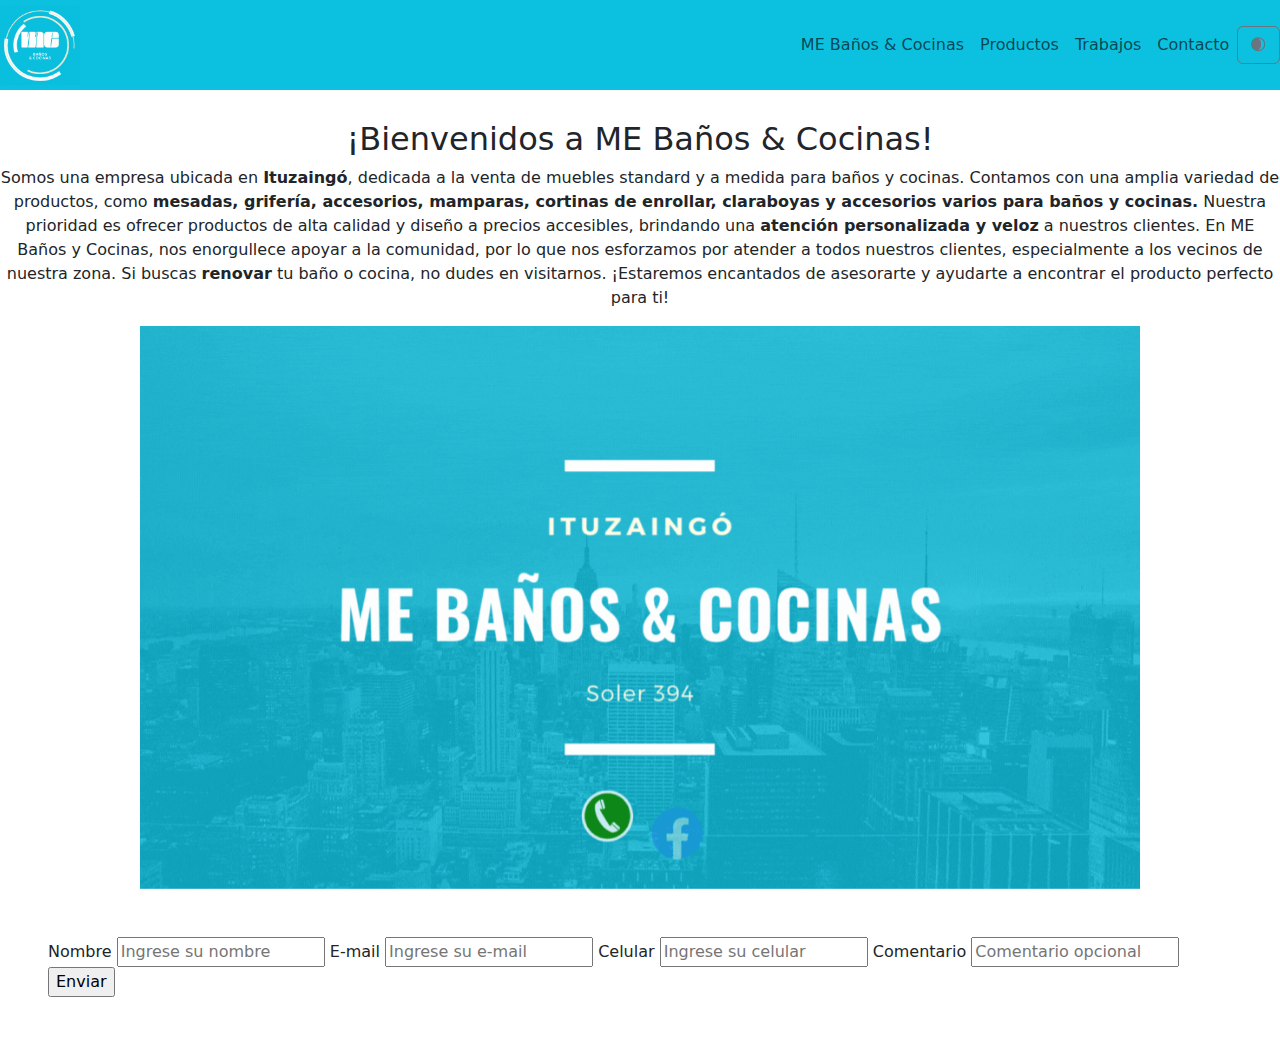
<file: index.html>
<!DOCTYPE html>
<html lang="es">
<head>
    <meta charset="UTF-8">
    <meta http-equiv="X-UA-Compatible" content="IE=edge">
    <meta name="viewport" content="width=device-width, initial-scale=1.0">
    <meta name="description" content="ME Baños & Cocinas">
    <meta name="robots" content="index, follow">
    <meta name="keywords" content="Muebles standard y a medida, mesadas para baño y cocina. Grifería. Accesorios. Mamparas. Cortinas de enrollar. Claraboyas.">
    <meta name="author" content="MM">
    <meta name="copyright" content="© Derechos de Autor">
    <link rel="icon" type="image/png" href=fotos/ME3.png>
    <link rel="stylesheet" type="text/css" href="css/bañosycocinas.css"> 
    <title>Baños & Cocinas</title>
    <link rel="stylesheet" type="text/css" href="css/bootstrap.min.css">
</head>
<body>
    <nav class="navbar navbar-expand-lg azul py-0">
        <a class="navbar-brand centrado" href="https://www.facebook.com/profile.php?id=100057131663487" target="_blank">
          <img src="fotos/videogif.gif" width="80" height="80" class="d-inline-block align-top hola" alt="">
        </a>
        
        <button class="navbar-toggler" type="button" data-bs-toggle="collapse" data-bs-target="#navbarNav" aria-controls="navbarNav" aria-expanded="false" aria-label="Toggle navigation">
          <span class="navbar-toggler-icon"></span>
        </button>

        <div class="derecha collapse navbar-collapse" id="navbarNav">
          <ul class="navbar-nav">
            <li class="nav-item">
              <a class="nav-link" href="#nosotros">ME Baños & Cocinas</a>
            </li>
            <li class="nav-item">
              <a class="nav-link" href="file:///C:/Users/Mariana/Desktop/Martín/Programación/byc/productos.html">Productos</a>
            </li>
            <li class="nav-item">
              <a class="nav-link" href="file:///C:/Users/Mariana/Desktop/Martín/Programación/byc/trabajos.html">Trabajos</a>
            </li>
            <li class="nav-item">
              <a class="nav-link" href="#contacto">Contacto</a>
            </li>
          </ul>
        </div>
        <div> <button class="btn btn-outline-secondary" id="modo-oscuro" onclick="toggleDarkMode()">🌒</button> </div>
      </nav>
 
   <!-- 
    <nav class="navbar navbar-expand-lg azul">
        <div class="container-fluid">
            <a class="navbar-brand" href="https://www.facebook.com/profile.php?id=100057131663487" target="_blank">
                <img src="fotos/videogif.gif" alt="Logo" width="80" height="80" class="d-inline-block align-text-top">
            </a>
        </div>
          <div class="collapse navbar-collapse" id="navbarNavAltMarkup">
            <div class="navbar-nav">
            <ul class="navbar-nav flex-nowrap"></ul>
              <a class="nav-link" href="#nosotros">Conocenos</a>
              <a class="nav-link" href="#productos">Productos</a>
              <a class="nav-link" href="#trabajos">Trabajos</a>
              <a class="nav-link" href="#contacto">Contactanos</a>
            <ul class="navbar-nav flex-nowrap"></ul>
            </div>
          </div>
        </div>
      </nav>
    -->
    <!--<header id="arriba">
        <div class="header-container">
            <a href="https://www.facebook.com/profile.php?id=100057131663487" target="_blank">
                <img src="fotos/videogif.gif" alt="Logo ME Baños & Cocinas">
            </a>
            <h2>ME<br><p>Baños y cocinas</p></h2>
            <nav>
                <ul>
                    <li><a class="top" href="#nosotros">Conocenos</a></li>
                    <li><a class="top" href="#productos">Productos</a></li>
                    <li><a class="top" href="#trabajos">Trabajos</a></li>
                    <li><a class="top" href="#contacto">Contactanos</a></li>
                </ul>
            </nav>
        </div>
    </header>
-->
    <div id="nosotros" class="centrado" style="margin-top: 30px">
        <h2>¡Bienvenidos a ME Baños & Cocinas!</h2>
        <p>
        Somos una empresa ubicada en <strong>Ituzaingó</strong>, dedicada a la venta de muebles standard y a medida para baños y cocinas.
        Contamos con una amplia variedad de productos, como <strong>mesadas, grifería, accesorios, mamparas, cortinas de enrollar, claraboyas y accesorios varios para baños y cocinas.</strong>
        Nuestra prioridad es ofrecer productos de alta calidad y diseño a precios accesibles, brindando una <strong>atención personalizada y veloz</strong> a nuestros clientes.
        En ME Baños y Cocinas, nos enorgullece apoyar a la comunidad, por lo que nos esforzamos por atender a todos nuestros clientes, especialmente a los vecinos de nuestra zona.
        Si buscas <strong>renovar</strong> tu baño o cocina, no dudes en visitarnos. ¡Estaremos encantados de asesorarte y ayudarte a encontrar el producto perfecto para ti! 
        </p>

    </div>
    
    <div id="carouselExampleSlidesOnly" class="carousel slide" data-bs-ride="carousel">
        <div class="carousel-inner">
          <div class="carousel-item active">
            <img src="fotos/1me.gif" class="d-block w-100" alt="Contacto ME Baños & Cocinas">
          </div>
          <div class="carousel-item">
            <img src="fotos/2me.gif" class="d-block w-100" alt="Productos y logo">
          </div>
        </div>
      </div>
    
    
        <!--<div class="row">
        <article id="accesoriovarios1">
            <img src="https://scontent.ffdo5-1.fna.fbcdn.net/v/t1.18169-9/38577_123081397737565_4899678_n.jpg?_nc_cat=107&ccb=1-7&_nc_sid=cdbe9c&_nc_eui2=AeHyhdjbt5BSHYidpYC3c3Z7Tnl52fcjtIxOeXnZ9yO0jO-1fkv1G2mjZMwKpUKAmGA&_nc_ohc=vf0jCaEiaJ0AX_RJKUa&_nc_ht=scontent.ffdo5-1.fna&oh=00_AfAdJoWTqvMo4LImW71l-za-BrGEkb_ntWg3OhYdDp2l3w&oe=64206BDC" alt="Porta copas curvo">
            <h2>Porta copas curvo</h2>
            <p>Cromado/dorado</p>
        </article>
        
        <article id="accesoriovarios2">
            <img src="https://scontent.ffdo5-1.fna.fbcdn.net/v/t1.18169-9/39335_123081424404229_1675705_n.jpg?_nc_cat=111&ccb=1-7&_nc_sid=cdbe9c&_nc_eui2=AeHPl_0vQoOfI6oQF-AtpKJuXnjcjrt1rBteeNyOu3WsG5O1esWcIdrua6FShShnHlY&_nc_ohc=TN66osjrqlAAX_D28RD&_nc_ht=scontent.ffdo5-1.fna&oh=00_AfB-lNPef_qWX1zUP7XTD-OWHYeT5H_l1ehSp3kqsUqvPg&oe=642052F5" alt="Porta copas recto">
            <h2>Porta copas recto</h2>
            <p>Cromado/dorado</p>
        </article>
        
        <article id="accesoriovarios3">
            <img src="https://scontent.ffdo5-1.fna.fbcdn.net/v/t1.18169-9/39335_123081427737562_6014566_n.jpg?_nc_cat=107&ccb=1-7&_nc_sid=cdbe9c&_nc_eui2=AeGB46VqUj3RMoQFqnSYH_wKfcoZgyx4QC99yhmDLHhALwrd6IEe7dX9mN7ovF4uAG8&_nc_ohc=kTRw_P7QEpUAX-Cyg5z&tn=RfNXV2DKYd8KANaX&_nc_ht=scontent.ffdo5-1.fna&oh=00_AfAbULclNaBQnnB-e9E2L260sIDl_2bhHj8LckuCpCi4OA&oe=642059FE" alt="Porta copas redondo">
            <h2>Porta copas redondo</h2>
            <p>Cromado/dorado</p>
        </article>
    </div>
    <div class="row">
        <article id="accesoriovarios4">
            <img src="https://scontent.ffdo5-1.fna.fbcdn.net/v/t1.18169-9/39335_123081431070895_4305061_n.jpg?_nc_cat=110&ccb=1-7&_nc_sid=cdbe9c&_nc_eui2=AeHkf_BcsT_W9Vrm5DqVooMsHhw9GuSil9YeHD0a5KKX1usdkzraChi6BI3ox94Z0qE&_nc_ohc=lvdwO0kueH4AX95tA-D&tn=RfNXV2DKYd8KANaX&_nc_ht=scontent.ffdo5-1.fna&oh=00_AfBazN1OvVCafIp9ruV4LEPwvUw96p7tXFZDMsTB-mx3Lw&oe=64204F59" alt="Roperín con funda vinilica">
            <h2>Roperín</h2>
            <p>Con funda vinílica</p>
        </article>
        
        <article id="accesoriovarios5">
            <img src="https://scontent.ffdo5-1.fna.fbcdn.net/v/t1.18169-9/39627_123081441070894_3419988_n.jpg?_nc_cat=109&ccb=1-7&_nc_sid=cdbe9c&_nc_eui2=AeHo9on7v5BTElBYDc-IUHbtlPBAo-AkDwGU8ECj4CQPAUNhU8f8eCcOtMQIFG2E1Gc&_nc_ohc=evs6NWoQJkoAX9vfFmo&_nc_ht=scontent.ffdo5-1.fna&oh=00_AfCrLU6BPSt-SC1YRI4xiDsNqPWpySK8BzBBkYtz6xu9TQ&oe=64205AE5" alt="Tender">
            <h2>Tender simple y con alas</h2>
            <p>11 varillas</p>
        </article>
        
        <article id="accesoriovarios6">
            <img src="https://scontent.ffdo5-1.fna.fbcdn.net/v/t1.18169-9/39627_123081447737560_1821371_n.jpg?_nc_cat=102&ccb=1-7&_nc_sid=cdbe9c&_nc_eui2=AeEwWuUqTscdkh8SE5SKD3o4kEzDr27DfbuQTMOvbsN9uzkVw9Szsib6yqmuFAIAlxI&_nc_ohc=dYZwPTPklagAX9NRT4Q&tn=RfNXV2DKYd8KANaX&_nc_ht=scontent.ffdo5-1.fna&oh=00_AfCSCpwHhs4TtaEWQy1GnVHvBpAA5JtYE4eHQYsl0a7j_w&oe=64207163" alt="Verduelro">
            <h2>Verdulero</h2>
            <p>Blanco/cromado</p>
        </article>
    </div>

        <p>Mirá mas en nuestro <a href="https://www.facebook.com/profile.php?id=100057131663487" target="_blank"> <button id="botonfacebook" class="rounded-pill primary">Facebook</button> </a> </p>
        
    </div>
-->
    
    
    <form id="contacto" action="" method="get" class="m-5">
        <label for="nombre">Nombre</label>
        <input type="text" name="nombre" placeholder="Ingrese su nombre" required>
        <label for="e-mail">E-mail</label>
        <input type="email" name="email" placeholder="Ingrese su e-mail" required>
        <label for="celular">Celular</label>
        <input type="text" name="celular" placeholder="Ingrese su celular" required>
        <label for="comentario">Comentario</label>
        <input type="text" name="comentario" placeholder="Comentario opcional">
        <input type="submit" value="Enviar">
    </form>
    <script src="https://cdn.jsdelivr.net/npm/bootstrap@5.3.0-alpha1/dist/js/bootstrap.bundle.min.js" integrity="sha384-w76AqPfDkMBDXo30jS1Sgez6pr3x5MlQ1ZAGC+nuZB+EYdgRZgiwxhTBTkF7CXvN" crossorigin="anonymous"></script>
    <script src="js/bañosycocinas.js"></script>
</body>
</html>
</file>
<file: css/bañosycocinas.css>
.modo-oscuro {
    background-color: #333;
    color: #fff;
  }

.azul {
    background-color: #0cc0df;
}
.centrado {
    align-items: center;
    text-align: center;
    justify-content: center;
}

.nav-link {
    text-align: center;
}

.carousel {
    max-width: 1000px; /* Cambia el tamaño máximo del carrusel */
    margin: 0 auto; /* Centra el carrusel horizontalmente */
  }
  .carousel-inner {
    max-height: 1000px; /* Cambia la altura máxima del carrusel */
  }

a img:hover {
    transform: scale(1.1);
    transition: transform 0.3s ease-in-out;
    cursor: crosshair;
}

.tamaño {
    height: 300px;
    width: 300px;
}

.accordion-body {
    display: flex;
    align-items: center;
}
  
.img-container {
    margin-right: 20px;
}
  
.description {
    margin-top: 5px;
}

.text-container {
    display: flex;
    flex-direction: column;
    align-content: center;
}
  
@media (max-width: 768px) {
    
.img-container {
      margin-right: 10px;
}
    
.description {
      font-size: 14px;
}
  }

  

.derecha {
    justify-content: flex-end;
}

.acordeon {
height: 200px;
width: 200px;
}
</file>
